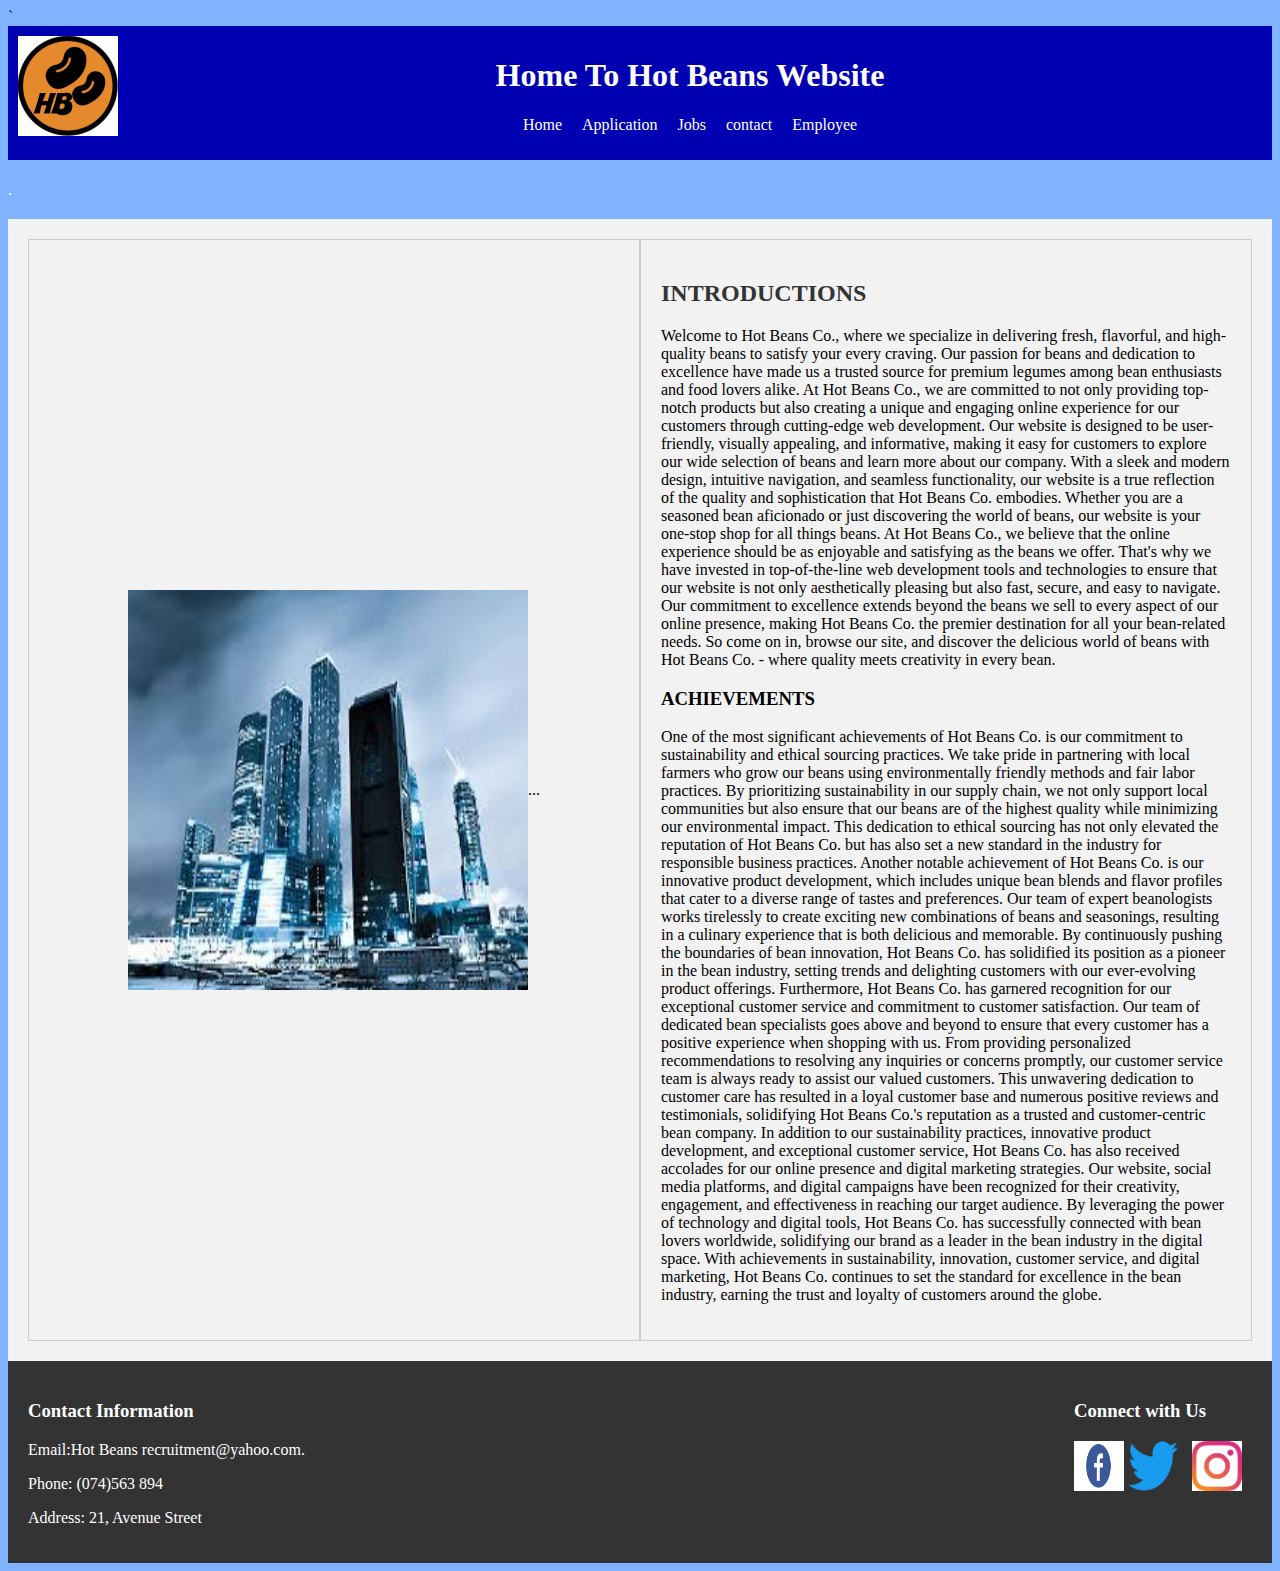
<file: index.html>
`​
<!DOCTYPE html>
<html lang="en">
<head>
<meta charset="UTF-8">
<meta name="viewport" content="width=device-width,intial- scale=1.0">
<Title>Home </title>
<link rel="Stylesheet" href="./Stylesheet.css"/>

</head>
<body>
<header>
<div style="float: left;">
<img src="hotbeanslogo.jpg"
alt=“Company Logo"
style="width: 100px; height: 100px;">
</div>

<h1> Home To Hot Beans Website</h1>
<nav>
<ul>
       <li><a href="index.html">Home</a></li>
      <li><a href="Applications.html">Application</a></li>
      <li><a href="Jobs.html">Jobs</a></li>
      <li><a href="contact.html">contact</a></li>
  <li><a href="Employee.html">Employee</a></li>
    </ul>
    </nav>
</header>



<h1></h1>
<p>  .</p>
<h2> </h2>



</body>
 <main class="flex-container">
    <section class="flex-item" style="display: flex; justify-content: center; align-items: center;"   >
<img src="company.jpg" alt="Company Headquters" width="400" height="400" style="vertical-align.middle" >
      <p>...</p>
    </section>
    <section class="flex-item">
      <h2>INTRODUCTIONS</h2>
      <p>Welcome to Hot Beans Co., where we specialize in delivering fresh, flavorful, and high-quality beans to satisfy your every craving. Our passion for beans and dedication to excellence have made us a trusted source for premium legumes among bean enthusiasts and food lovers alike. At Hot Beans Co., we are committed to not only providing top-notch products but also creating a unique and engaging online experience for our customers through cutting-edge web development.

Our website is designed to be user-friendly, visually appealing, and informative, making it easy for customers to explore our wide selection of beans and learn more about our company. With a sleek and modern design, intuitive navigation, and seamless functionality, our website is a true reflection of the quality and sophistication that Hot Beans Co. embodies. Whether you are a seasoned bean aficionado or just discovering the world of beans, our website is your one-stop shop for all things beans.

At Hot Beans Co., we believe that the online experience should be as enjoyable and satisfying as the beans we offer. That's why we have invested in top-of-the-line web development tools and technologies to ensure that our website is not only aesthetically pleasing but also fast, secure, and easy to navigate. Our commitment to excellence extends beyond the beans we sell to every aspect of our online presence, making Hot Beans Co. the premier destination for all your bean-related needs. So come on in, browse our site, and discover the delicious world of beans with Hot Beans Co. - where quality meets creativity in every bean.
<h3>ACHIEVEMENTS</h3>
<p>
One of the most significant achievements of Hot Beans Co. is our commitment to sustainability and ethical sourcing practices. We take pride in partnering with local farmers who grow our beans using environmentally friendly methods and fair labor practices. By prioritizing sustainability in our supply chain, we not only support local communities but also ensure that our beans are of the highest quality while minimizing our environmental impact. This dedication to ethical sourcing has not only elevated the reputation of Hot Beans Co. but has also set a new standard in the industry for responsible business practices.

Another notable achievement of Hot Beans Co. is our innovative product development, which includes unique bean blends and flavor profiles that cater to a diverse range of tastes and preferences. Our team of expert beanologists works tirelessly to create exciting new combinations of beans and seasonings, resulting in a culinary experience that is both delicious and memorable. By continuously pushing the boundaries of bean innovation, Hot Beans Co. has solidified its position as a pioneer in the bean industry, setting trends and delighting customers with our ever-evolving product offerings.

Furthermore, Hot Beans Co. has garnered recognition for our exceptional customer service and commitment to customer satisfaction. Our team of dedicated bean specialists goes above and beyond to ensure that every customer has a positive experience when shopping with us. From providing personalized recommendations to resolving any inquiries or concerns promptly, our customer service team is always ready to assist our valued customers. This unwavering dedication to customer care has resulted in a loyal customer base and numerous positive reviews and testimonials, solidifying Hot Beans Co.'s reputation as a trusted and customer-centric bean company.

In addition to our sustainability practices, innovative product development, and exceptional customer service, Hot Beans Co. has also received accolades for our online presence and digital marketing strategies. Our website, social media platforms, and digital campaigns have been recognized for their creativity, engagement, and effectiveness in reaching our target audience. By leveraging the power of technology and digital tools, Hot Beans Co. has successfully connected with bean lovers worldwide, solidifying our brand as a leader in the bean industry in the digital space. With achievements in sustainability, innovation, customer service, and digital marketing, Hot Beans Co. continues to set the standard for excellence in the bean industry, earning the trust and loyalty of customers around the globe.
    </section>
  </main>



 <footer>
    <div class="footer-content">
      <div class="footer-info">
         <h3>Contact Information</h3>
        <p>Email:Hot Beans recruitment@yahoo.com.</p>
        <p>Phone: (074)563 894</p>
        <p>Address: 21, Avenue Street </p>
      </div>
      <div class="social-media">
        <h3>Connect with Us</h3>
         <a href="https://facebook.com"> <class="social-icon"><img src="facebook-icon.jpg" alt="Facebook"style="width: 50px; height: 50px;"></a>
        <a href="https://twitter.com" class="social-icon"><img src="twitter-icon.png" alt="Twitter"style="width: 50px; height: 50px;"></a>
        <a href="https://Instagram.com" class="social-icon"><img src="instagram-icon.jpg"style="width: 50px; height: 50px;"></a>
      </div>
    </div>
  </footer>

</html>
</file>
<file: Stylesheet.css>
html{ background:#80b3ff;}
p{
color:#fff;
font-family: 'Comic sans MC',cursive;
}

/*HEADER WITH NAVIGATION*/

header {
  background-color: #0000b3;
  color: #fff;
  text-align:center;
  padding: 10px;
}

nav ul {
  list-style: none;
  padding: 0;
  display: flex;
  justify-content: center
}
nav li {
  margin: 0 10px;
}

nav a {
  text-decoration: none;
  color: #fff;
}
/*FOOTER*/
footer {
  background-color: #333;
  color: #fff;
  padding: 20px;
}

.footer-content {
  display: flex;
 justify-content: space-between;
}

.footer-info,
 
}

.social-media {
  flex: 1;
  color: #FFFFFF;
}

.social-icon {
  margin-right: 10px;
}
/* FLEXBOX */
/* Apply Flexbox to the main container */
.flex-container {
  display: flex;
  justify-content: space-between;
  background-color: #f2f2f2;
  padding: 20px;
}

/* Style each flex item (section) */
.flex-item {
  flex: 1;
  padding: 20px;
  border: 1px solid #ccc;
  box-sizing: border-box;
}

/* Style the heading and paragraph inside each section */
.flex-item h2 {
  color: #333;
}

.flex-item p {
  color: black;
}
/* FLEXBOX */
/* Apply Flexbox to the main container */
.flex-container {
  display: flex;
  justify-content: space-between;
  background-color: #f2f2f2;
  padding: 20px;
}

/* Style each flex item (section) */
.flex-item {
  flex: 1;
  padding: 20px;
  border: 1px solid #ccc;
  box-sizing: border-box;
}

/* Style the heading and paragraph inside each section */
.flex-item h2 {
  color: #333;
}

.flex-item p {
  color: black;
}
</file>
